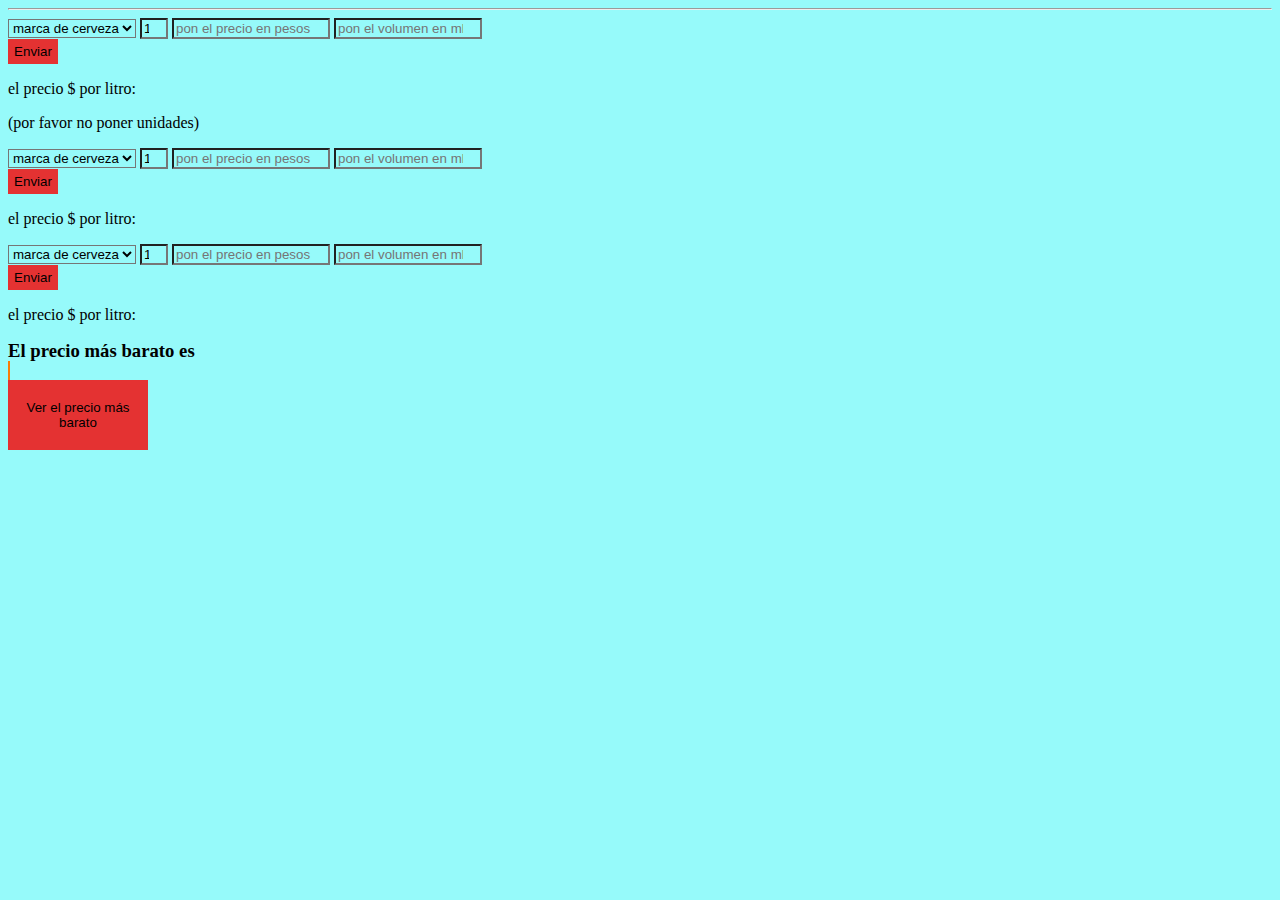
<file: index.html>
<!DOCTYPE html>
<html lang="en">
<head>
    <meta charset="UTF-8">
    <meta name="viewport" content="width=device-width, initial-scale=1.0">
    <title>Document</title>
    <link rel="stylesheet" href="precio.CSS">
</head>
<body>
    <hr>
    <select name="marcacerveza" id="" class="inputs">
        <option value="marca de cerveza">marca de cerveza</option>
        <option value="DK">Dunkel</option>
        <option value="Pilsen">Pilsen</option>
        <option value="Norteña">Norteña</option>
        <option value="Zillertal">Zillertal</option>
        <option value="Brahma">Brahma</option>
    </select>
    <input type="number" id="boton2" placeholder="pon la cantidad" style="width:20px ;" value="1" required class="inputs">
    <input type="number" id="boton3" placeholder="pon el precio en pesos" style="width:150px ;" required class="inputs">
    <input type="number" id="boton4" placeholder="pon el volumen en ml" style="width:140px ;" required class="inputs">
    <br>
    <button style="height: 25px; width: 50px ;" onclick="content()" class="botones">Enviar</button>
    <p>el precio $ por litro:</p> <p id="valor"></p>
    <p>(por favor no poner unidades)</p>
    
    <script>
    function content(){let cantidad=Number(document.getElementById("boton2").value);
        let precio=Number(document.getElementById("boton3").value);
        let volumen=Number(document.getElementById("boton4").value);
        document.getElementById("valor").textContent=(precio/(volumen*cantidad))*1000;
        if(document.getElementById("valor").textContent==Infinity){ document.getElementById("valor").textContent="ponga más datos";}} 

    </script>
    <select name="marcacerveza" id="" class="inputs">
        <option value="marca de cerveza">marca de cerveza</option>
        <option value="DK">Dunkel</option>
        <option value="Pilsen">Pilsen</option>
        <option value="Norteña">Norteña</option>
        <option value="Zillertal">Zillertal</option>
        <option value="Brahma">Brahma</option>
        </select>
    <input type="number" id="boton6" placeholder="pon la cantidad" style="width:20px ;" value="1" class="inputs">
    <input type="number" id="boton7" placeholder="pon el precio en pesos" style="width:150px ;" class="inputs">
    <input type="number" id="boton8" placeholder="pon el volumen en ml" style="width:140px ;" class="inputs">
    <br>
    <button style="height: 25px; width: 50px ;" onclick="content2()" class="botones">Enviar</button>
    <p>el precio $ por litro:</p> 
    <p id="valor2"></p>
    
    <script>
    function content2(){let cantidad2=Number(document.getElementById("boton6").value);
        let precio2=Number(document.getElementById("boton7").value);
        let volumen2=Number(document.getElementById("boton8").value);
     document.getElementById("valor2").textContent=(precio2/(volumen2*cantidad2))*1000;
     if(document.getElementById("valor2").textContent==Infinity){ return document.getElementById("valor2").textContent="ponga más datos";}} 
    </script>
           <select name="marcacerveza" id="" class="inputs">
        <option value="marca de cerveza">marca de cerveza</option>
        <option value="DK">Dunkel</option>
        <option value="Pilsen">Pilsen</option>
        <option value="Norteña">Norteña</option>
        <option value="Zillertal">Zillertal</option>
        <option value="Brahma">Brahma</option>
        </select>
    <input type="number" id="boton10" placeholder="pon la cantidad" style="width:20px ;" value="1" class="inputs">
    <input type="number" id="boton11" placeholder="pon el precio en pesos" style="width:150px ;" class="inputs">
    <input type="number" id="boton12" placeholder="pon el volumen en ml" style="width:140px ;" class="inputs">
    <br>
    <button style="height: 25px; width: 50px ;" onclick="content3()" class="botones">Enviar</button>
    <p>el precio $ por litro:</p> 
    <p id="valor3"></p>
    
    <script>
        let valorMasPequeño= 0
    function content3(){let cantidad3=Number(document.getElementById("boton10").value);
        let precio3=Number(document.getElementById("boton11").value);
        let volumen3=Number(document.getElementById("boton12").value);
         document.getElementById("valor3").textContent=(precio3/(volumen3*cantidad3))*1000
        if(document.getElementById("valor3").textContent==Infinity){ return document.getElementById("valor3").textContent="ponga más datos";}};
       function Valpeque(){
          let todosLosValores= [Number(document.getElementById("valor").textContent),
           Number(document.getElementById("valor2").textContent),
             Number(document.getElementById("valor3").textContent)].filter(function(n){return n!==0});
     for(valores of todosLosValores){let valorx= todosLosValores[0]
        valorMasPequeño=valores>valorx? valorx: valores
     }document.getElementById("preciobarato").textContent=valorMasPequeño;
     console.log(valorMasPequeño); 
     if(valorMasPequeño==0){return document.getElementById("preciobarato").textContent="inserte un precio"};
     }
     
    </script>
    <h3 id="preciobarato0">El precio más barato es</h3> <br>
    <h4 id="preciobarato"></h4> <br>
    <button style="width: 140px; height:70px ;" onclick="Valpeque()" id="button">Ver el precio más barato</button>
</file>
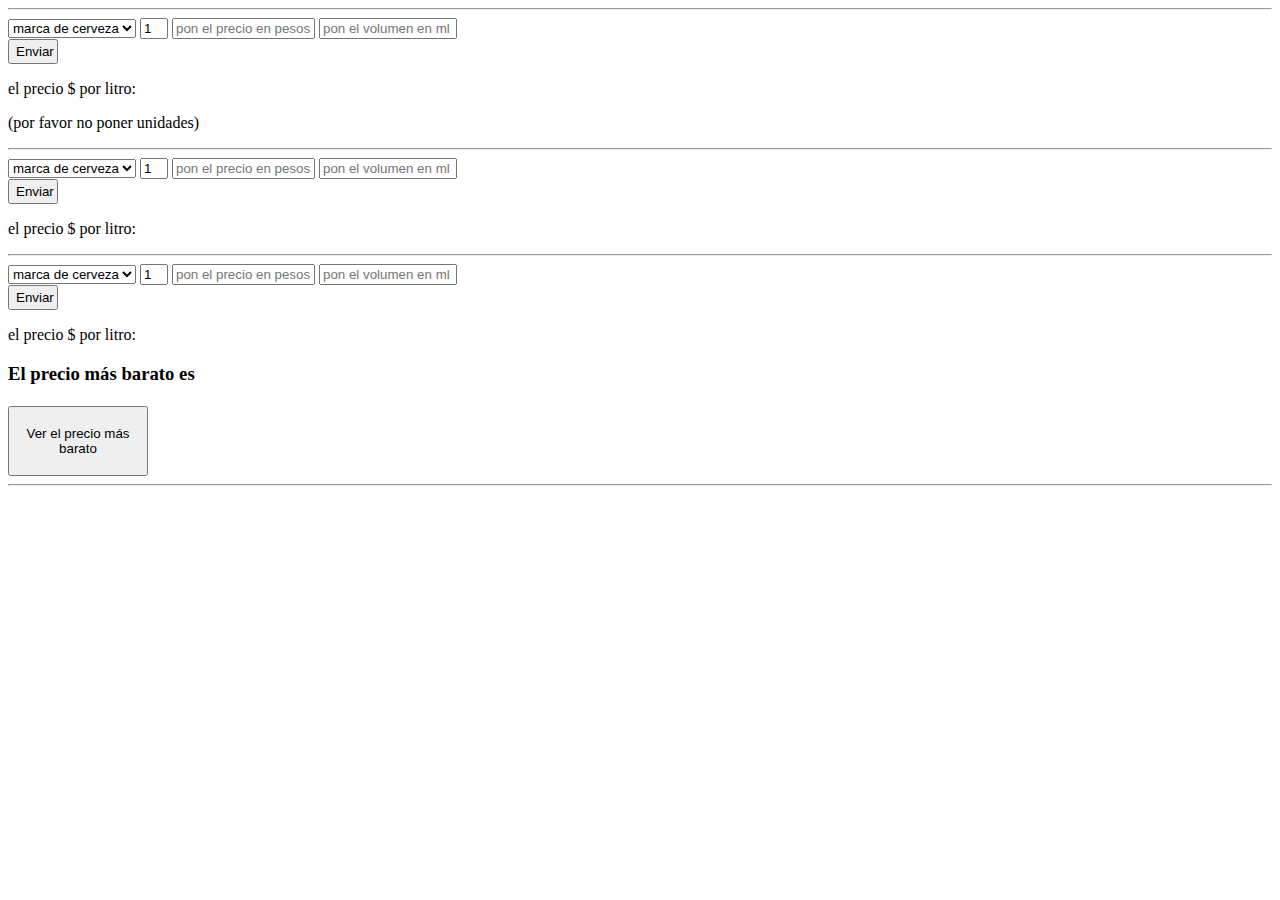
<file: precio.html>
<!DOCTYPE html>
<html lang="en">
<head>
    <meta charset="UTF-8">
    <meta name="viewport" content="width=device-width, initial-scale=1.0">
    <title>Document</title>
</head>
<body>
    <hr>
    <select name="marcacerveza" id="">
        <option value="marca de cerveza">marca de cerveza</option>
        <option value="DK">Dunkel</option>
        <option value="Pilsen">Pilsen</option>
        <option value="Norteña">Norteña</option>
        <option value="Zillertal">Zillertal</option>
        <option value="Brahma">Brahma</option>
    </select>
    <input type="text" id="boton2" placeholder="pon la cantidad" style="width:20px ;" value="1" required>
    <input type="text" id="boton3" placeholder="pon el precio en pesos" style="width:135px ;" required>
    <input type="text" id="boton4" placeholder="pon el volumen en ml" style="width:130px ;" required>
    <br>
    <button style="height: 25px; width: 50px ;" onclick="content()">Enviar</button>
    <p>el precio $ por litro:</p> <p id="valor"></p>
    <p>(por favor no poner unidades)</p>
    
    <script>
    function content(){let cantidad=Number(document.getElementById("boton2").value);
        let precio=Number(document.getElementById("boton3").value);
        let volumen=Number(document.getElementById("boton4").value);
        document.getElementById("valor").textContent=(precio/(volumen*cantidad))*1000;
        if(document.getElementById("valor").textContent==Infinity){ document.getElementById("valor").textContent="ponga más datos";}} 

    </script>
    <hr>
    <select name="marcacerveza" id="">
        <option value="marca de cerveza">marca de cerveza</option>
        <option value="DK">Dunkel</option>
        <option value="Pilsen">Pilsen</option>
        <option value="Norteña">Norteña</option>
        <option value="Zillertal">Zillertal</option>
        <option value="Brahma">Brahma</option>
        </select>
    <input type="text" id="boton6" placeholder="pon la cantidad" style="width:20px ;" value="1">
    <input type="text" id="boton7" placeholder="pon el precio en pesos" style="width:135px ;">
    <input type="text" id="boton8" placeholder="pon el volumen en ml" style="width:130px ;">
    <br>
    <button style="height: 25px; width: 50px ;" onclick="content2()">Enviar</button>
    <p>el precio $ por litro:</p> 
    <p id="valor2"></p>
    
    <script>
    function content2(){let cantidad2=Number(document.getElementById("boton6").value);
        let precio2=Number(document.getElementById("boton7").value);
        let volumen2=Number(document.getElementById("boton8").value);
     document.getElementById("valor2").textContent=(precio2/(volumen2*cantidad2))*1000;
     if(document.getElementById("valor2").textContent==Infinity){ return document.getElementById("valor2").textContent="ponga más datos";}} 
    </script>
    <hr>
           <select name="marcacerveza" id="">
        <option value="marca de cerveza">marca de cerveza</option>
        <option value="DK">Dunkel</option>
        <option value="Pilsen">Pilsen</option>
        <option value="Norteña">Norteña</option>
        <option value="Zillertal">Zillertal</option>
        <option value="Brahma">Brahma</option>
        </select>
    <input type="text" id="boton10" placeholder="pon la cantidad" style="width:20px ;" value="1">
    <input type="text" id="boton11" placeholder="pon el precio en pesos" style="width:135px ;">
    <input type="text" id="boton12" placeholder="pon el volumen en ml" style="width:130px ;">
    <br>
    <button style="height: 25px; width: 50px ;" onclick="content3()">Enviar</button>
    <p>el precio $ por litro:</p> 
    <p id="valor3"></p>
    
    <script>
        let valorMasPequeño= 0
    function content3(){let cantidad3=Number(document.getElementById("boton10").value);
        let precio3=Number(document.getElementById("boton11").value);
        let volumen3=Number(document.getElementById("boton12").value);
         document.getElementById("valor3").textContent=(precio3/(volumen3*cantidad3))*1000
        if(document.getElementById("valor3").textContent==Infinity){ return document.getElementById("valor3").textContent="ponga más datos";}};
       function Valpeque(){
          let todosLosValores= [Number(document.getElementById("valor").textContent),
           Number(document.getElementById("valor2").textContent),
             Number(document.getElementById("valor3").textContent)].filter(function(n){return n!==0});
     for(valores of todosLosValores){let valorx= todosLosValores[0]
        valorMasPequeño=valores>valorx? valorx: valores
     }document.getElementById("preciobarato").textContent=valorMasPequeño;
     console.log(valorMasPequeño); 
     if(valorMasPequeño==0){return document.getElementById("preciobarato").textContent="inserte un precio"};
     }
     
    </script>
    <h3>El precio más barato es</h3>
    <h4 id="preciobarato"></h4>
    <button style="width: 140px; height:70px ;" onclick="Valpeque()">Ver el precio más barato</button>
    <hr>
</body>
</html>
</file>
<file: precio.CSS>
#preciobarato {border: 1px solid;
display: inline;
color: rgb(248, 124, 8);
font-style: inherit;}
#preciobarato0 {display: inline;}
#button {background-color: rgb(228, 50, 50);
border: 2px rgb(0, 0, 0);}
body {background-color: rgb(150, 250, 250);}
.botones {background-color: rgb(228, 50, 50);
border: 2px rgb(0, 0, 0)}
.inputs {background-color: rgb(150, 250, 250);}
</file>
